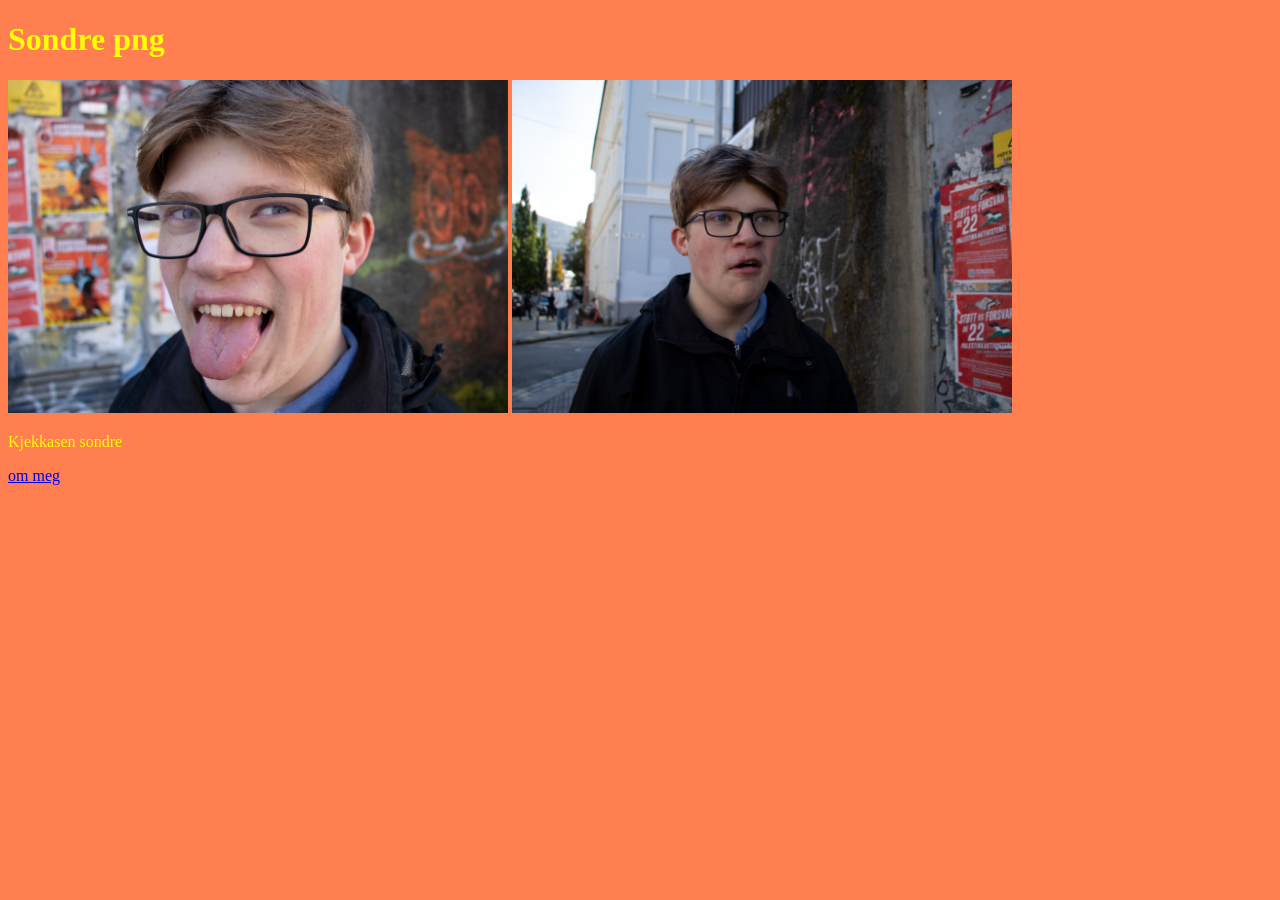
<file: index.html>
<!DOCTYPE html>
<html lang="en">
<head>
    <meta charset="UTF-8">
    <meta name="viewport" content="width=device-width, initial-scale=1.0">
    <title>Document</title>
    <link rel="stylesheet" href="style.css">
</head>
<body>
    <h1>Sondre png</h1>
    <img src="sondre1.png" alt="et bra bilde av sondre" width=500>
    <img src="sondre2.png" width="500">
    <p>Kjekkasen sondre</p>
    <a href="om-meg.html">
        om meg
    </a>
</body>
</html>
</file>
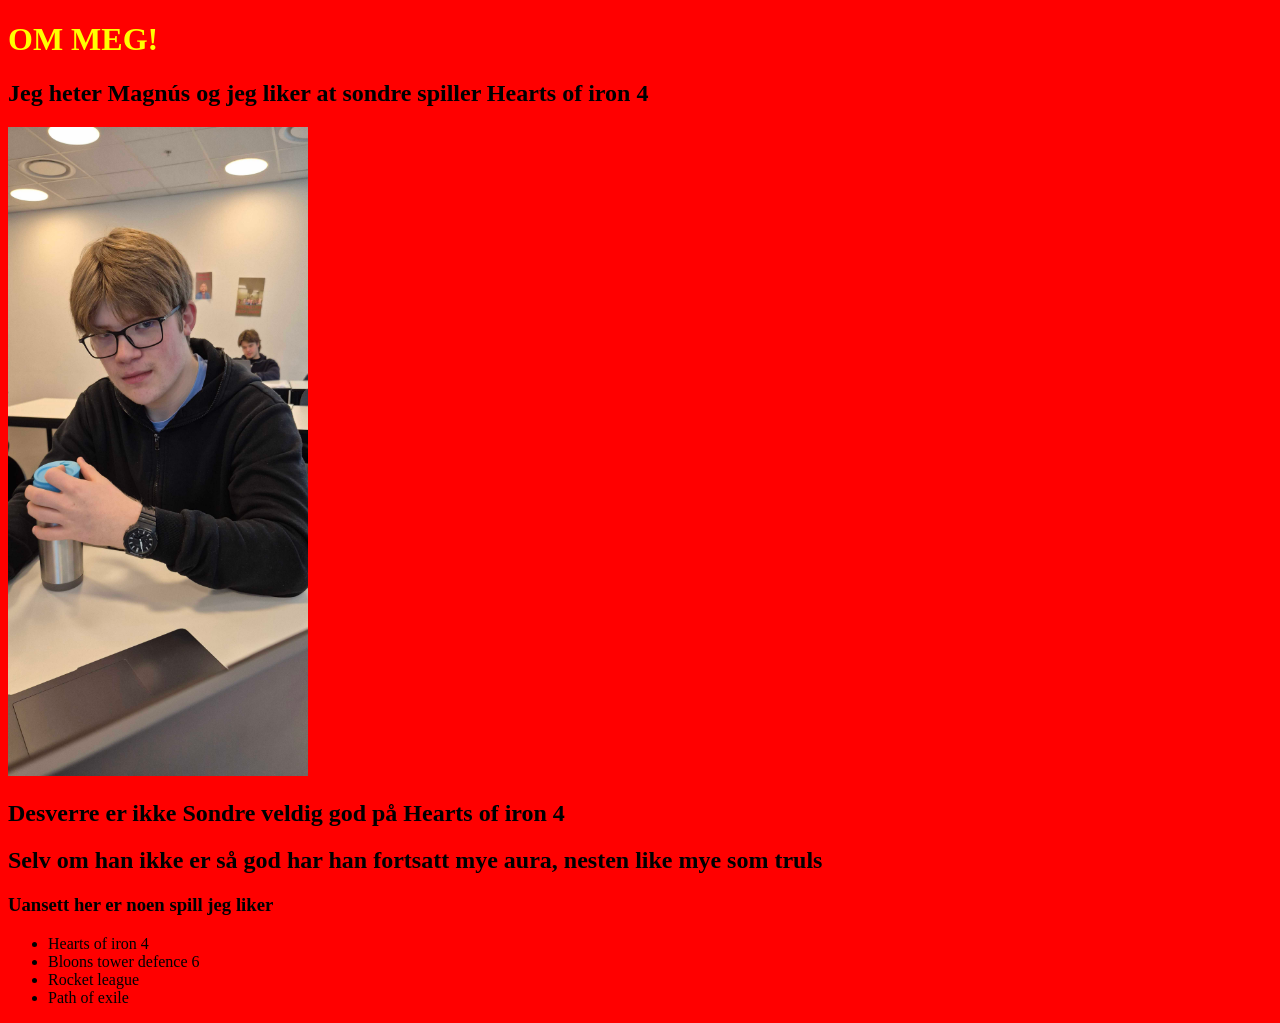
<file: om-meg.html>
<!DOCTYPE html>
<html lang="en">
<head>
    <meta charset="UTF-8">
    <meta name="viewport" content="width=device-width, initial-scale=1.0">
    <title>Document</title>
    <link rel="stylesheet" href="style.css">
</head>
<body class="new_body">
    <h1>OM MEG!</h1>
    <h2>Jeg heter Magnús og jeg liker at sondre spiller Hearts of iron 4</h2>
    <img src="sondre3.jpg" width="300">
    <h2>Desverre er ikke Sondre veldig god på Hearts of iron 4</h2>
    <h2>Selv om han ikke er så god har han fortsatt mye aura, nesten like mye som truls</h2>
    <h3>Uansett her er noen spill jeg liker</h3>
    <ul>
        <li>Hearts of iron 4</li>
        <li>Bloons tower defence 6</li>
        <li>Rocket league</li>
        <li>Path of exile</li>
    </ul>
</body>
</html>
</file>
<file: style.css>
h1 {
    color:yellow;
}
body {background-color: coral;}
p{
    color:yellow
}

.new_body{
    background-color: red;
}

.new_body + ul{
font-size:;
}
</file>
